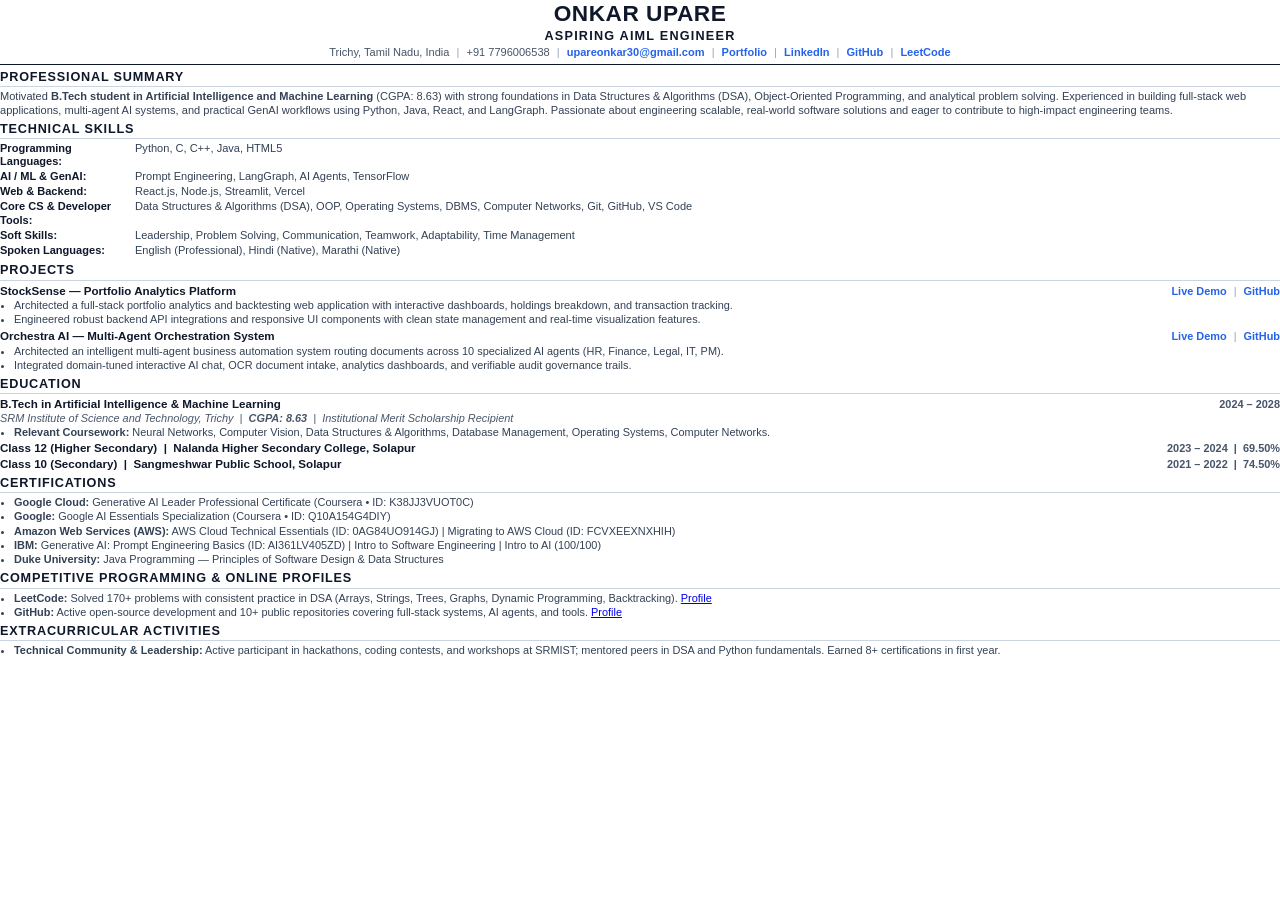
<file: resume.html>
<!DOCTYPE html>
<html lang="en">
<head>
  <meta charset="UTF-8">
  <title>Onkar Upare - Resume</title>
  <style>
    @page {
      size: letter;
      margin: 0.28in 0.42in;
    }
    * {
      box-sizing: border-box;
      margin: 0;
      padding: 0;
    }
    body {
      font-family: 'Helvetica Neue', Arial, sans-serif;
      color: #1a1a1a;
      background: #ffffff;
      line-height: 1.22;
      font-size: 8.3pt;
    }
    .resume-header {
      text-align: center;
      padding-bottom: 4px;
      border-bottom: 1.8px solid #0f172a;
      margin-bottom: 5px;
    }
    .name {
      font-size: 17pt;
      font-weight: 700;
      letter-spacing: 0.5px;
      color: #0f172a;
      text-transform: uppercase;
    }
    .subtitle {
      font-size: 9.5pt;
      font-weight: 700;
      letter-spacing: 1.2px;
      color: #0f172a;
      text-transform: uppercase;
      margin-top: 1px;
      margin-bottom: 2px;
    }
    .contact-info {
      margin-top: 2px;
      font-size: 8.3pt;
      color: #475569;
    }
    .contact-info a {
      color: #2563eb;
      text-decoration: none;
      font-weight: 600;
    }
    .contact-sep {
      margin: 0 4px;
      color: #94a3b8;
    }
    .section-title {
      font-size: 9.5pt;
      font-weight: 700;
      text-transform: uppercase;
      letter-spacing: 0.8px;
      color: #0f172a;
      border-bottom: 1px solid #cbd5e1;
      padding-bottom: 1px;
      margin-top: 4.5px;
      margin-bottom: 3px;
    }
    p {
      color: #334155;
      font-size: 8.3pt;
    }
    .skills-grid {
      display: table;
      width: 100%;
    }
    .skill-row {
      display: table-row;
    }
    .skill-label {
      display: table-cell;
      font-weight: 700;
      width: 135px;
      padding-bottom: 1.5px;
      color: #0f172a;
      font-size: 8.3pt;
    }
    .skill-val {
      display: table-cell;
      padding-bottom: 1.5px;
      color: #334155;
      font-size: 8.3pt;
    }
    .item-header {
      display: flex;
      justify-content: space-between;
      align-items: baseline;
      font-size: 8.7pt;
      margin-top: 2.5px;
    }
    .item-title {
      font-weight: 700;
      color: #0f172a;
    }
    .item-links {
      font-size: 8.2pt;
    }
    .item-links a {
      color: #2563eb;
      text-decoration: none;
      font-weight: 600;
    }
    .item-sub {
      font-style: italic;
      color: #475569;
      font-size: 8.2pt;
    }
    .item-date {
      font-weight: 600;
      color: #475569;
      font-size: 8.2pt;
    }
    ul {
      list-style-type: disc;
      margin-left: 14px;
      margin-top: 1px;
      margin-bottom: 2px;
    }
    li {
      margin-bottom: 1px;
      color: #334155;
      font-size: 8.2pt;
      line-height: 1.22;
    }
  </style>
</head>
<body>

  <!-- Header -->
  <div class="resume-header">
    <div class="name">Onkar Upare</div>
    <div class="subtitle">ASPIRING AIML ENGINEER</div>
    <div class="contact-info">
      Trichy, Tamil Nadu, India <span class="contact-sep">|</span>
      +91 7796006538 <span class="contact-sep">|</span>
      <a href="mailto:upareonkar30@gmail.com">upareonkar30@gmail.com</a> <span class="contact-sep">|</span>
      <a href="https://upareonkar.vercel.app" target="_blank">Portfolio</a> <span class="contact-sep">|</span>
      <a href="https://linkedin.com/in/onkar-upare" target="_blank">LinkedIn</a> <span class="contact-sep">|</span>
      <a href="https://github.com/upareonkar08" target="_blank">GitHub</a> <span class="contact-sep">|</span>
      <a href="https://leetcode.com/u/upareonkar" target="_blank">LeetCode</a>
    </div>
  </div>

  <!-- Summary -->
  <div class="section-title">Professional Summary</div>
  <p>Motivated <strong>B.Tech student in Artificial Intelligence and Machine Learning</strong> (CGPA: 8.63) with strong foundations in Data Structures &amp; Algorithms (DSA), Object-Oriented Programming, and analytical problem solving. Experienced in building full-stack web applications, multi-agent AI systems, and practical GenAI workflows using Python, Java, React, and LangGraph. Passionate about engineering scalable, real-world software solutions and eager to contribute to high-impact engineering teams.</p>

  <!-- Technical Skills -->
  <div class="section-title">Technical Skills</div>
  <div class="skills-grid">
    <div class="skill-row">
      <div class="skill-label">Programming Languages:</div>
      <div class="skill-val">Python, C, C++, Java, HTML5</div>
    </div>
    <div class="skill-row">
      <div class="skill-label">AI / ML &amp; GenAI:</div>
      <div class="skill-val">Prompt Engineering, LangGraph, AI Agents, TensorFlow</div>
    </div>
    <div class="skill-row">
      <div class="skill-label">Web &amp; Backend:</div>
      <div class="skill-val">React.js, Node.js, Streamlit, Vercel</div>
    </div>
    <div class="skill-row">
      <div class="skill-label">Core CS &amp; Developer Tools:</div>
      <div class="skill-val">Data Structures &amp; Algorithms (DSA), OOP, Operating Systems, DBMS, Computer Networks, Git, GitHub, VS Code</div>
    </div>
    <div class="skill-row">
      <div class="skill-label">Soft Skills:</div>
      <div class="skill-val">Leadership, Problem Solving, Communication, Teamwork, Adaptability, Time Management</div>
    </div>
    <div class="skill-row">
      <div class="skill-label">Spoken Languages:</div>
      <div class="skill-val">English (Professional), Hindi (Native), Marathi (Native)</div>
    </div>
  </div>

  <!-- Featured Projects -->
  <div class="section-title">Projects</div>

  <div class="item-header">
    <div class="item-title">StockSense &mdash; Portfolio Analytics Platform</div>
    <div class="item-links">
      <a href="https://stocksense-two-navy.vercel.app" target="_blank">Live Demo</a> <span class="contact-sep">|</span>
      <a href="https://github.com/upareonkar08/StockSense" target="_blank">GitHub</a>
    </div>
  </div>
  <ul>
    <li>Architected a full-stack portfolio analytics and backtesting web application with interactive dashboards, holdings breakdown, and transaction tracking.</li>
    <li>Engineered robust backend API integrations and responsive UI components with clean state management and real-time visualization features.</li>
  </ul>

  <div class="item-header">
    <div class="item-title">Orchestra AI &mdash; Multi-Agent Orchestration System</div>
    <div class="item-links">
      <a href="https://multiagent-flow-system.vercel.app/" target="_blank">Live Demo</a> <span class="contact-sep">|</span>
      <a href="https://github.com/upareonkar08/multiagent-flow-system" target="_blank">GitHub</a>
    </div>
  </div>
  <ul>
    <li>Architected an intelligent multi-agent business automation system routing documents across 10 specialized AI agents (HR, Finance, Legal, IT, PM).</li>
    <li>Integrated domain-tuned interactive AI chat, OCR document intake, analytics dashboards, and verifiable audit governance trails.</li>
  </ul>

  <!-- Education -->
  <div class="section-title">Education</div>
  <div class="item-header">
    <div class="item-title">B.Tech in Artificial Intelligence &amp; Machine Learning</div>
    <div class="item-date">2024 &ndash; 2028</div>
  </div>
  <div class="item-sub">SRM Institute of Science and Technology, Trichy &nbsp;|&nbsp; <strong>CGPA: 8.63</strong> &nbsp;|&nbsp; Institutional Merit Scholarship Recipient</div>
  <ul>
    <li><strong>Relevant Coursework:</strong> Neural Networks, Computer Vision, Data Structures &amp; Algorithms, Database Management, Operating Systems, Computer Networks.</li>
  </ul>

  <div class="item-header" style="margin-top: 1.5px;">
    <div class="item-title">Class 12 (Higher Secondary) &nbsp;|&nbsp; Nalanda Higher Secondary College, Solapur</div>
    <div class="item-date">2023 &ndash; 2024 &nbsp;|&nbsp; 69.50%</div>
  </div>
  <div class="item-header" style="margin-top: 1px;">
    <div class="item-title">Class 10 (Secondary) &nbsp;|&nbsp; Sangmeshwar Public School, Solapur</div>
    <div class="item-date">2021 &ndash; 2022 &nbsp;|&nbsp; 74.50%</div>
  </div>

  <!-- Certifications -->
  <div class="section-title">Certifications</div>
  <ul>
    <li><strong>Google Cloud:</strong> Generative AI Leader Professional Certificate (Coursera &bull; ID: K38JJ3VUOT0C)</li>
    <li><strong>Google:</strong> Google AI Essentials Specialization (Coursera &bull; ID: Q10A154G4DIY)</li>
    <li><strong>Amazon Web Services (AWS):</strong> AWS Cloud Technical Essentials (ID: 0AG84UO914GJ) | Migrating to AWS Cloud (ID: FCVXEEXNXHIH)</li>
    <li><strong>IBM:</strong> Generative AI: Prompt Engineering Basics (ID: AI361LV405ZD) | Intro to Software Engineering | Intro to AI (100/100)</li>
    <li><strong>Duke University:</strong> Java Programming &mdash; Principles of Software Design &amp; Data Structures</li>
  </ul>

  <!-- Competitive Programming & Profiles -->
  <div class="section-title">Competitive Programming &amp; Online Profiles</div>
  <ul>
    <li><strong>LeetCode:</strong> Solved 170+ problems with consistent practice in DSA (Arrays, Strings, Trees, Graphs, Dynamic Programming, Backtracking). <a href="https://leetcode.com/u/upareonkar" target="_blank">Profile</a></li>
    <li><strong>GitHub:</strong> Active open-source development and 10+ public repositories covering full-stack systems, AI agents, and tools. <a href="https://github.com/upareonkar08" target="_blank">Profile</a></li>
  </ul>

  <!-- Extracurricular Activities -->
  <div class="section-title">Extracurricular Activities</div>
  <ul>
    <li><strong>Technical Community &amp; Leadership:</strong> Active participant in hackathons, coding contests, and workshops at SRMIST; mentored peers in DSA and Python fundamentals. Earned 8+ certifications in first year.</li>
  </ul>

</body>
</html>
</file>
